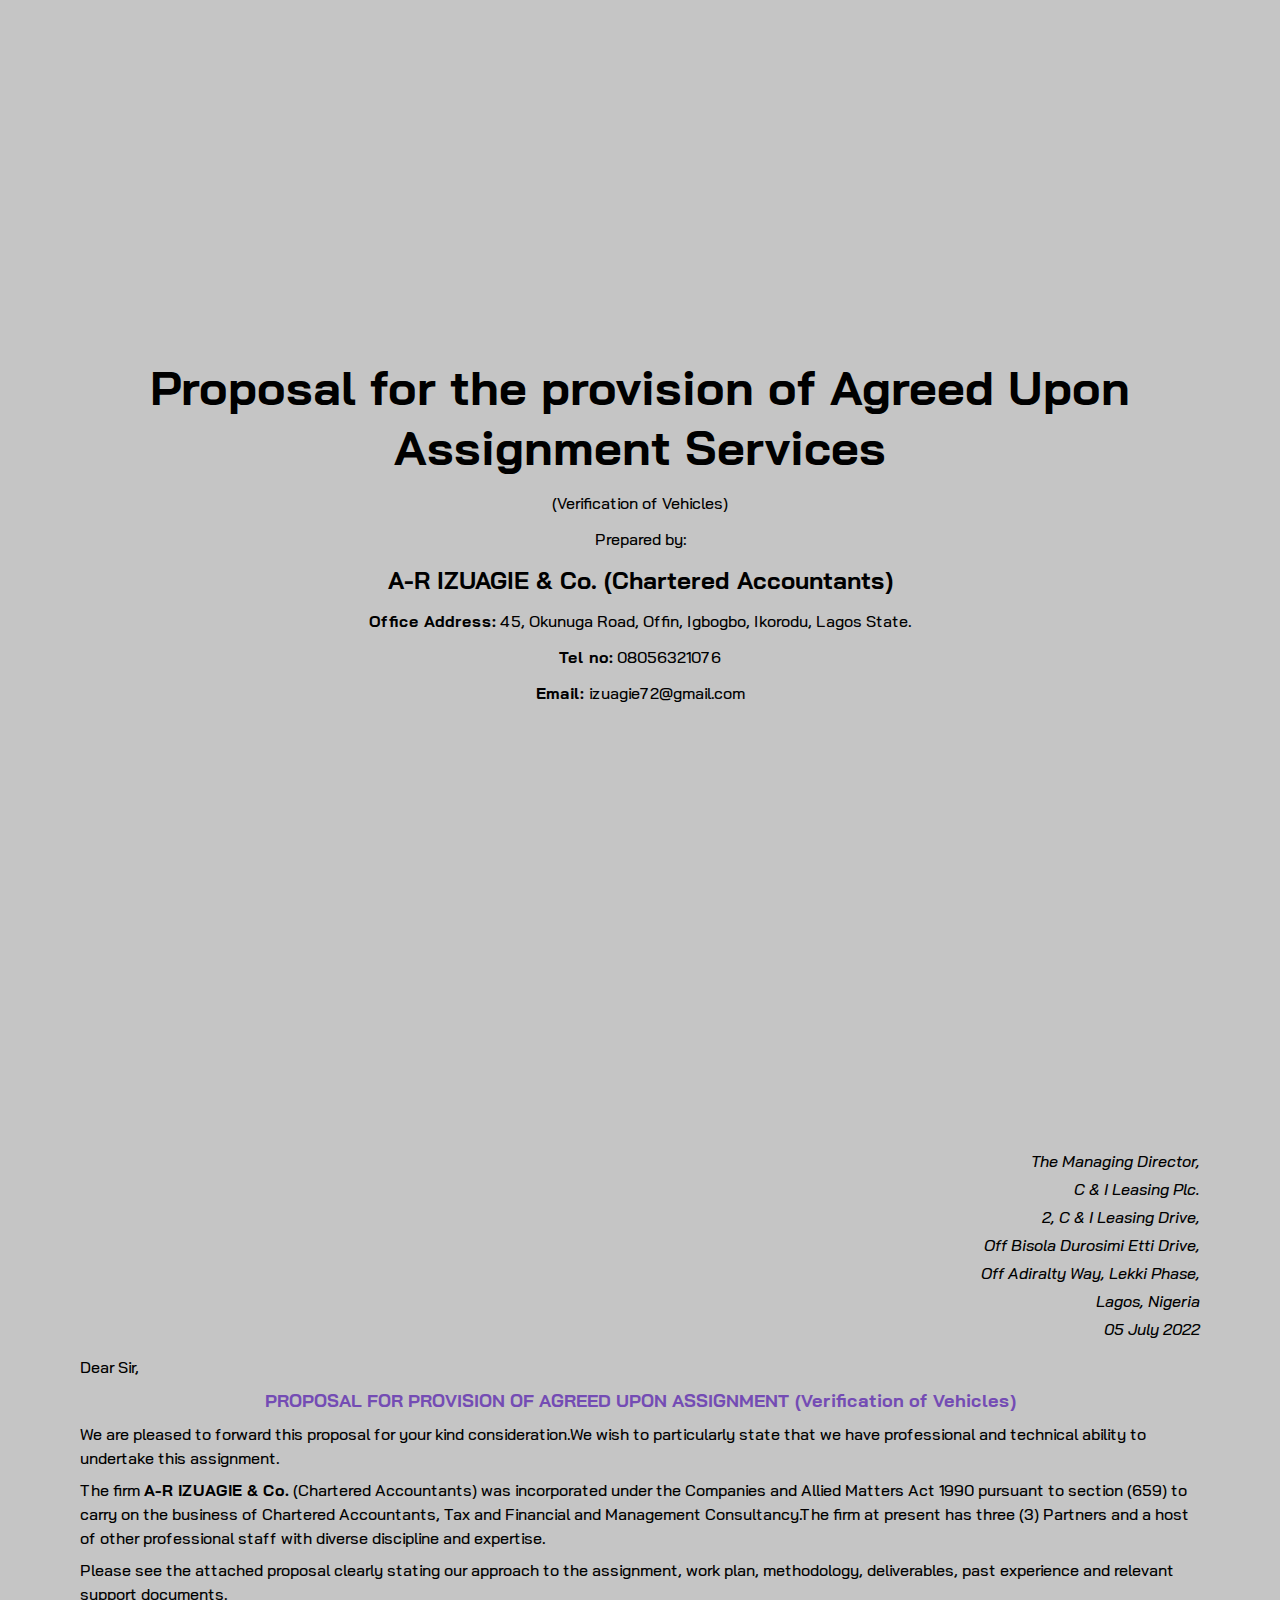
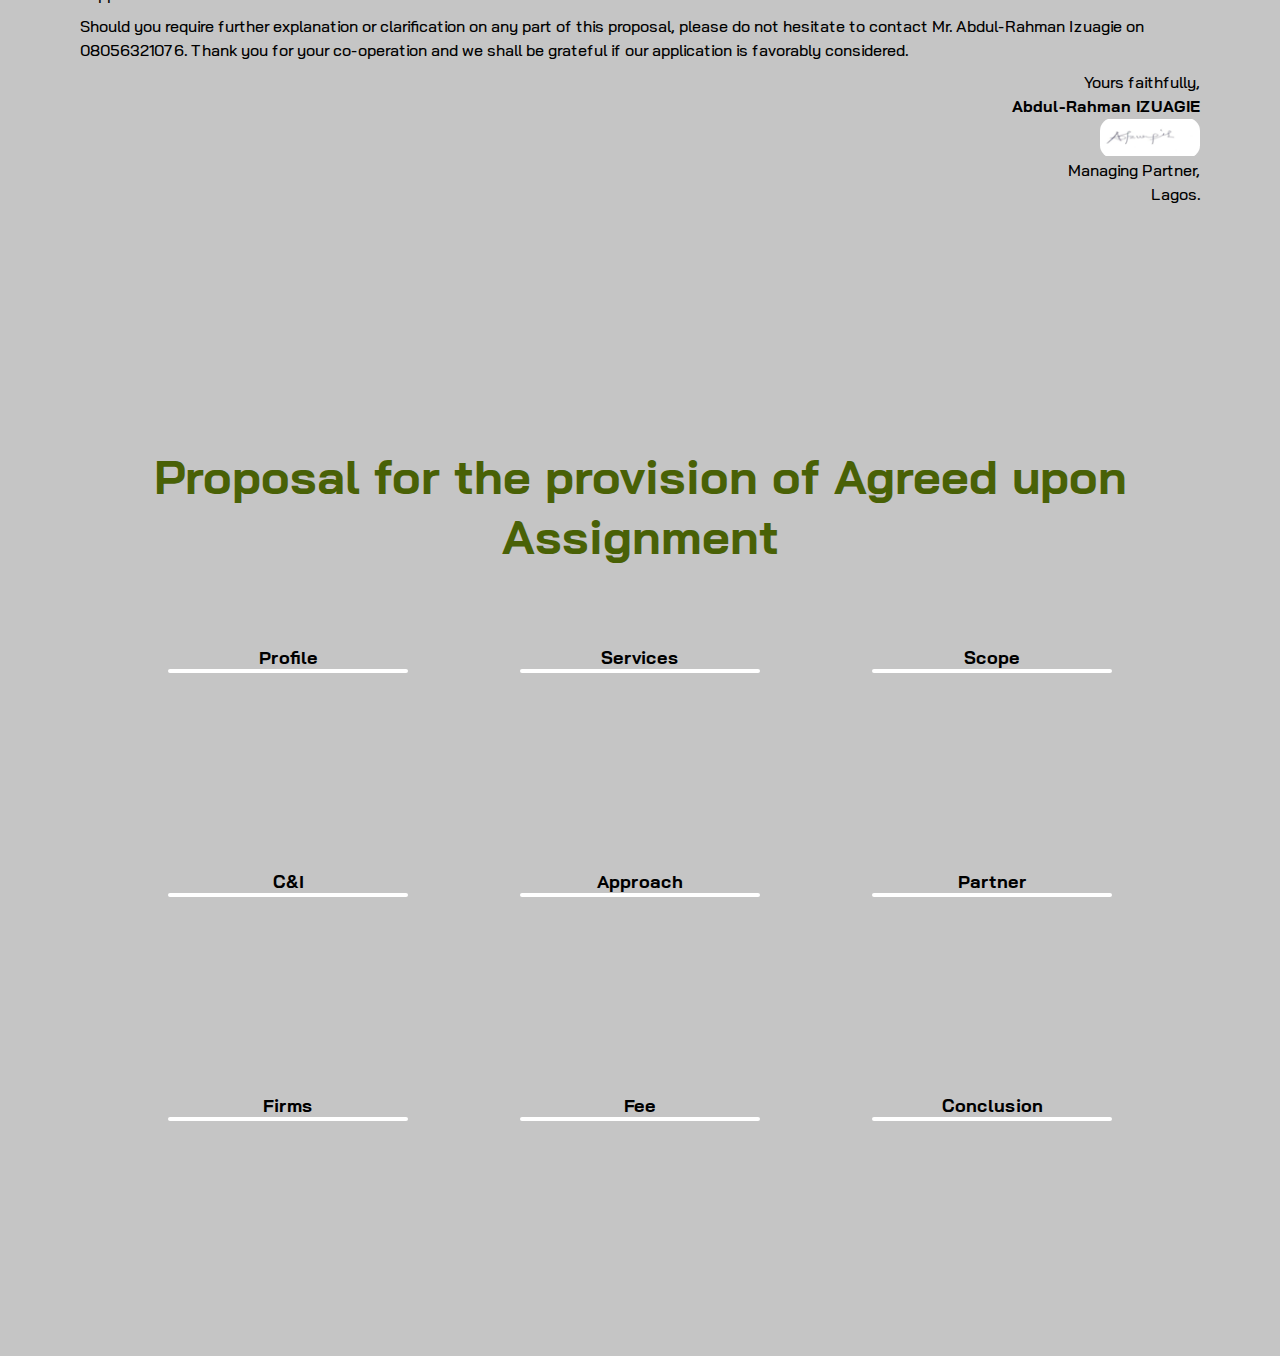
<file: index.html>
<!DOCTYPE html>
<html lang="en">
<head>
    <meta charset="UTF-8">
    <meta http-equiv="X-UA-Compatible" content="IE=edge">
    <meta name="viewport" content="width=device-width, initial-scale=1.0">
    <link rel="stylesheet" href="style.css">
    <title>Firms's Profile A-R</title>
</head>
<body>
    
    <div class="container">

        <section>

            <h2>Proposal for the provision of Agreed Upon Assignment Services</h2>
            <p>(Verification of Vehicles)</p>
            <p>Prepared by:</p>
            <h3>A-R IZUAGIE & Co. (Chartered Accountants)</h3>
            <p><b>Office Address:</b> 45, Okunuga Road, Offin, Igbogbo, Ikorodu, Lagos State.</p>
            <p><b>Tel no:</b> <a href="tel: 08056321076">08056321076</a></p>
            <p><b>Email: </b><a href="mailto: izuagie72@gmail.com">izuagie72@gmail.com</a></p>
            
        </section>

        <span>

            <address>
                <p>The Managing Director,</p>
                <p>C & I Leasing Plc.</p>
                <p>2, C & I Leasing Drive,</p>
                <p>Off Bisola Durosimi Etti Drive,</p>
                <p>Off Adiralty Way, Lekki Phase,</p>
                <p>Lagos, Nigeria</p>
                <p>05 July 2022</p>
            </address>
    
            <div class="letter">
                
                <p>Dear Sir,</p>
                
                <h6>PROPOSAL FOR PROVISION OF AGREED UPON ASSIGNMENT (Verification of Vehicles)</h6>
                
                <p>
                    We are pleased to forward this proposal for your kind consideration.We wish to particularly state
                    that we have professional and technical ability to undertake this assignment.
                </p>
                
                <p>
                    The firm <b>A-R IZUAGIE & Co.</b> (Chartered Accountants) was incorporated under the Companies and Allied 
                    Matters Act 1990 pursuant to section (659) to carry on the business of Chartered Accountants, Tax and 
                    Financial and Management Consultancy.The firm at present has three (3) Partners and a host of other 
                    professional staff with diverse discipline and expertise.
                </p>
                
                <p>
                    Please see the attached proposal clearly stating our approach to the assignment, work plan, methodology, 
                    deliverables, past experience and relevant support documents.
                </p>
                
                <p>
                    Should you require further explanation or clarification on any part of this proposal, please do not 
                    hesitate to contact Mr. Abdul-Rahman Izuagie on <a href="tel: 08056321076">08056321076</a>. Thank you for your co-operation and we shall 
                    be grateful if our application is favorably considered.
                </p>
    
                <div class="salu">
                    <p>Yours faithfully,</p>
                    <p><b>Abdul-Rahman IZUAGIE</b></p>
                    <div class="sign"></div>
                    <p>Managing Partner,</p>
                    <p>Lagos.</p>
                </div>
            
            </div>

        </span>
        
        <main>
                
            <h1>Proposal for the provision of Agreed upon Assignment</h1>

            <div class="grid">

                <div id="prof" class="info">Profile<a class="prof" href="pages/profile.html"></a></div>
                <div id="serv" class="info">Services<a class="serv" href="pages/services.html"></a></div>
                <div id="sco" class="info">Scope<a class="sco" href="pages/scope.html"></a></div>
                <div id="CI" class="info">C&I<a class="CI" href="pages/CandI.html"></a></div>
                <div id="app" class="info">Approach<a class="app" href="pages/approach.html"></a></div>
                <div id="part" class="info">Partner<a class="part" href="pages/partner.html"></a></div>
                <div id="fir" class="info">Firms<a class="fir" href="pages/firms.html"></a></div>
                <div id="fe" class="info">Fee<a class="fe" href="pages/fee.html"></a></div>
                <div id="conc" class="info">Conclusion<a class="conc" href="pages/conclusion.html"></a></div>
                
            </div>

        </main>

    </div>

</body>
</html>
</file>
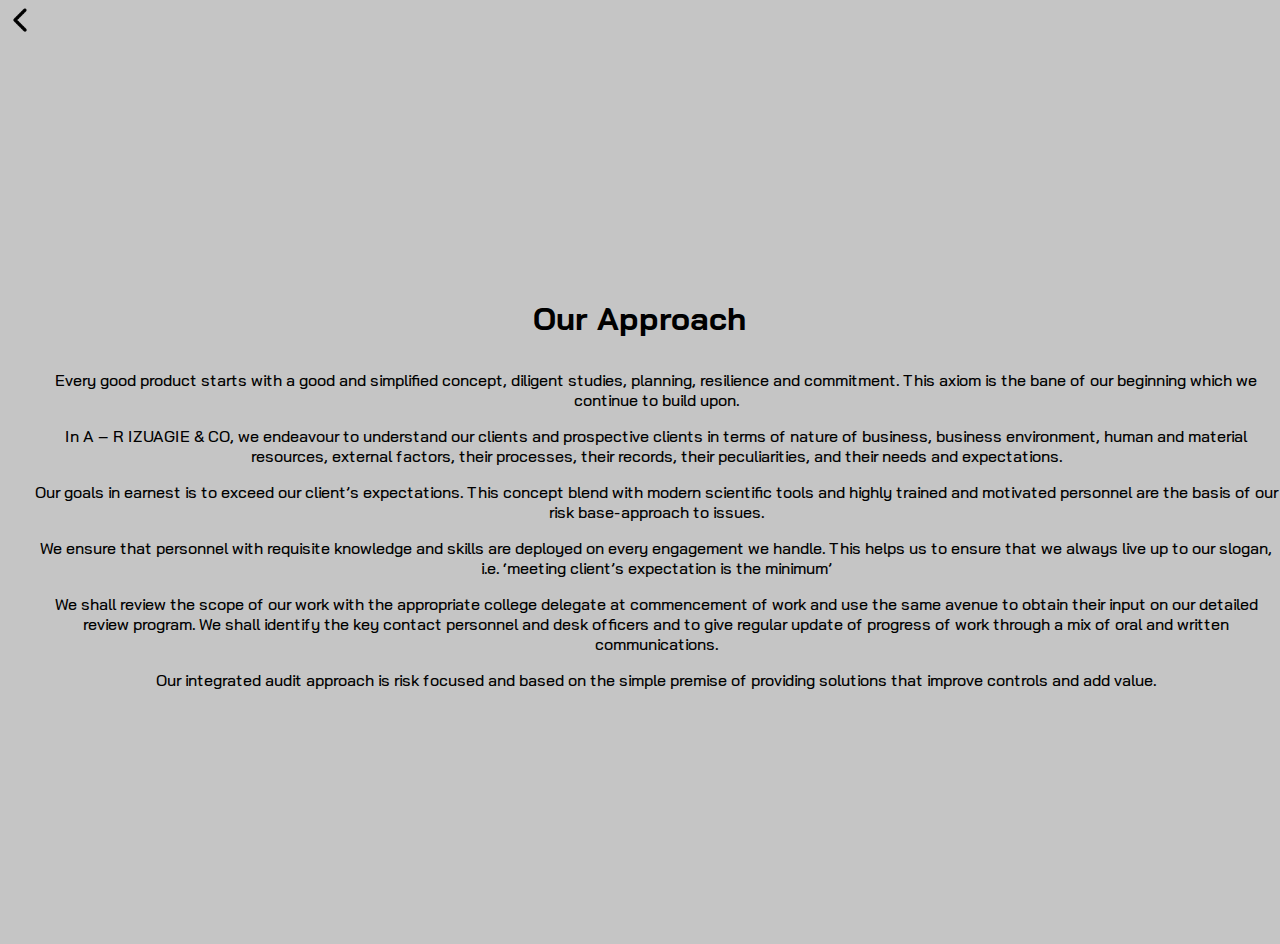
<file: pages/approach.html>
<!DOCTYPE html>
<html lang="en">
<head>
    <meta charset="UTF-8">
    <meta http-equiv="X-UA-Compatible" content="IE=edge">
    <meta name="viewport" content="width=device-width, initial-scale=1.0">
    <title>Approach</title>
    <link rel="stylesheet" href="style.css">
</head>
<body>

    <a href="/index.html#app"><img src="/images/left.png" alt="left" id="back"></a>

    <div id="approach">

        <h5>Our Approach</h5>
        
        <div class="text">

            <p>
                Every good product starts with a good and simplified concept, diligent studies, planning, 
                resilience and commitment. This axiom is the bane of our beginning which we continue to 
                build upon. 
            </p>
            <p>
                In A – R IZUAGIE & CO, we endeavour to understand our clients and prospective clients
                in terms of nature of business, business environment, human and material resources, 
                external factors, their processes, their records, their peculiarities, and their needs 
                and expectations. 
            </p>
            <p>
                Our goals in earnest is to exceed our client’s expectations. This concept blend with modern 
                scientific tools and highly trained and motivated personnel are the basis of our risk 
                base-approach to issues. 
            </p>
            <p>
                We ensure that personnel with requisite knowledge and skills are deployed on every engagement 
                we handle. This helps us to ensure that we always live up to our slogan, i.e. ‘meeting client’s 
                expectation is the minimum’
            </p>
            <p>
                We shall review the scope of our work with the appropriate college delegate at commencement of 
                work and use the same avenue to obtain their input on our detailed review program. We shall 
                identify the key contact personnel and desk officers and to give regular update of progress 
                of work through a mix of oral and written communications. 
            </p>
            <p>
                Our integrated audit approach is risk focused and based on the simple premise of providing 
                solutions that improve controls and add value.
            </p>
    
        </div>

    </div>
    
</body>
</html>
</file>
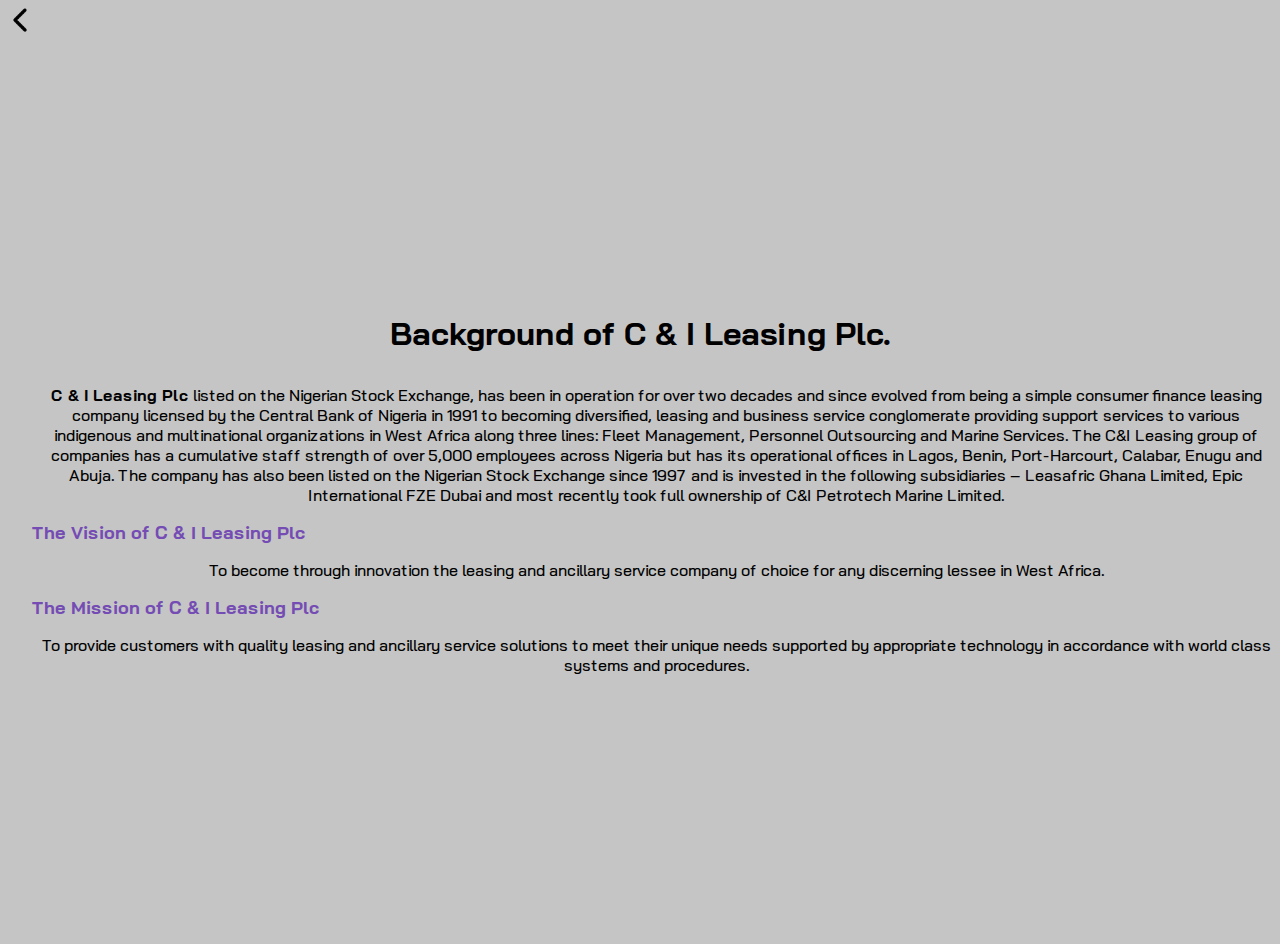
<file: pages/CandI.html>
<!DOCTYPE html>
<html lang="en">
<head>
    <meta charset="UTF-8">
    <meta http-equiv="X-UA-Compatible" content="IE=edge">
    <meta name="viewport" content="width=device-width, initial-scale=1.0">
    <title>CandI</title>
    <link rel="stylesheet" href="style.css">
</head>
<body>

    <a href="/index.html#CI"><img src="/images/left.png" alt="left" id="back"></a>
    
    <div id="CandI">

        <h5>Background of C & I Leasing Plc.</h5>

        <div class="text">

            <p>    
                <b>C & I Leasing Plc</b> listed on the  Nigerian Stock Exchange, has been in operation for over 
                two decades and  since evolved from being a simple consumer finance leasing company licensed 
                by the Central Bank of Nigeria in 1991 to  becoming diversified, leasing and business service 
                conglomerate providing support services to various indigenous and multinational organizations
                in West Africa along three lines: Fleet Management, Personnel Outsourcing and Marine Services.
                The C&I Leasing group of companies has a cumulative staff strength of over 5,000 employees 
                across Nigeria but has its operational offices in Lagos, Benin, Port-Harcourt, Calabar, Enugu 
                and Abuja. The company has also been listed on the Nigerian Stock Exchange since 1997 and is 
                invested in the following subsidiaries – Leasafric Ghana Limited, Epic International FZE Dubai 
                and most recently took full ownership of C&I Petrotech Marine Limited.
            </p>
    
            <h6>The Vision of C & I Leasing Plc</h6>
    
            <p>
                To become through innovation the leasing and ancillary service company of choice 
                for any discerning lessee in West Africa.
            </p>
            
            <h6>The Mission of C & I Leasing Plc</h6>
            
            <p>
                To provide customers with quality leasing and ancillary service solutions to meet their 
                unique needs supported by appropriate technology in accordance with world class systems 
                and procedures.
            </p>
            
        </div>

    </div>
    
</body>
</html>
</file>
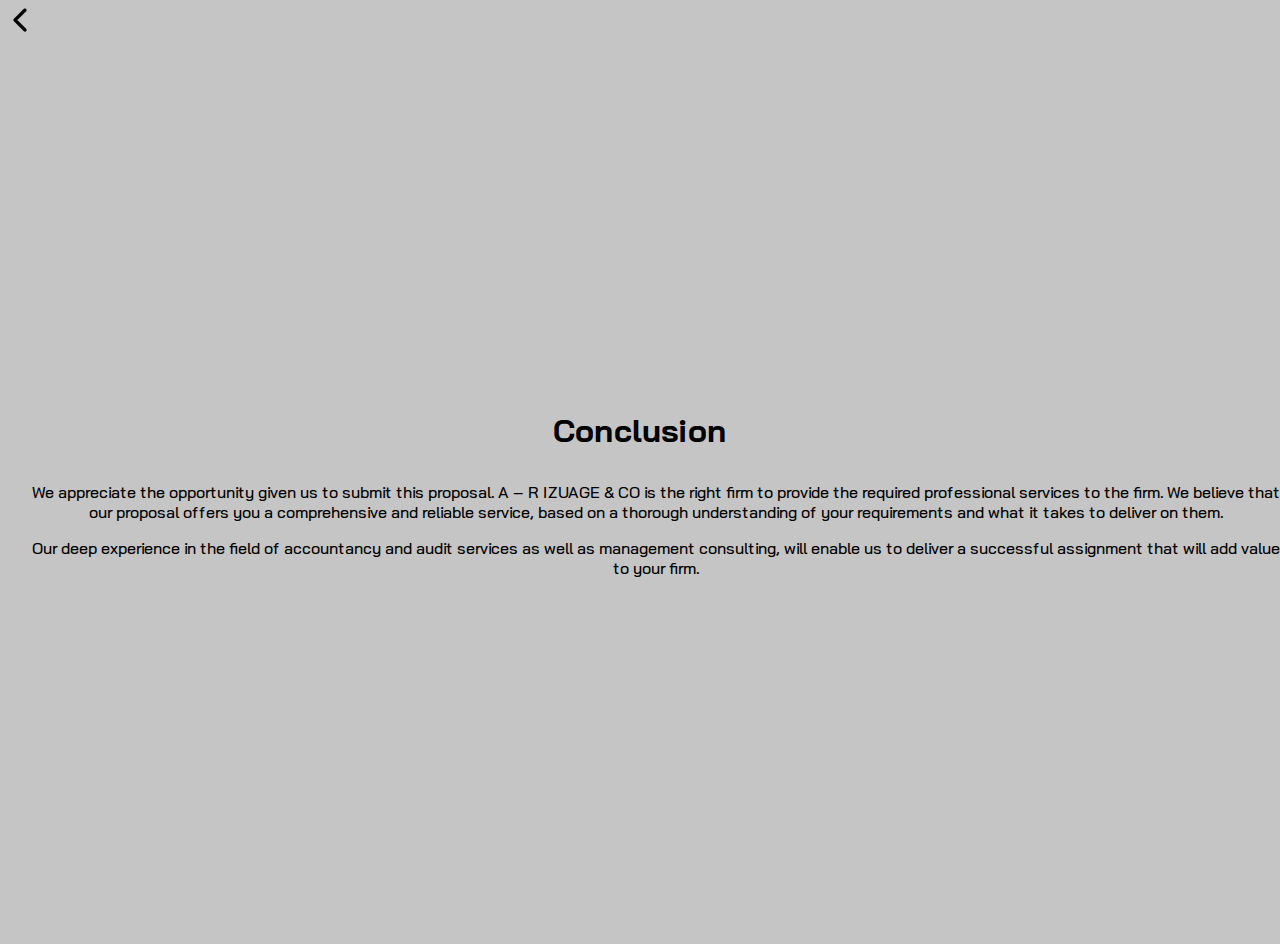
<file: pages/conclusion.html>
<!DOCTYPE html>
<html lang="en">
<head>
    <meta charset="UTF-8">
    <meta http-equiv="X-UA-Compatible" content="IE=edge">
    <meta name="viewport" content="width=device-width, initial-scale=1.0">
    <title>conclusion</title>
    <link rel="stylesheet" href="style.css">
</head>
<body>

    <a href="/index.html#conc"><img src="/images/left.png" alt="left" id="back"></a>
    
    <div id="conclusion">

        <h5>Conclusion</h5>
        
        <div class="text">

            <p>
                We appreciate the opportunity given us to submit this proposal. A – R IZUAGE & CO is the right 
                firm to provide the required professional services to the firm. We believe that our proposal 
                offers you a comprehensive and reliable service, based on a thorough understanding of your 
                requirements and what it takes to deliver on them. 
            </p>
            <p>
                Our deep experience in the field of accountancy and audit services as well as management consulting,
                will enable us to deliver a successful assignment that will add value to your firm.
            </p>
            
        </div>

    </div>
    
</body>
</html>
</file>
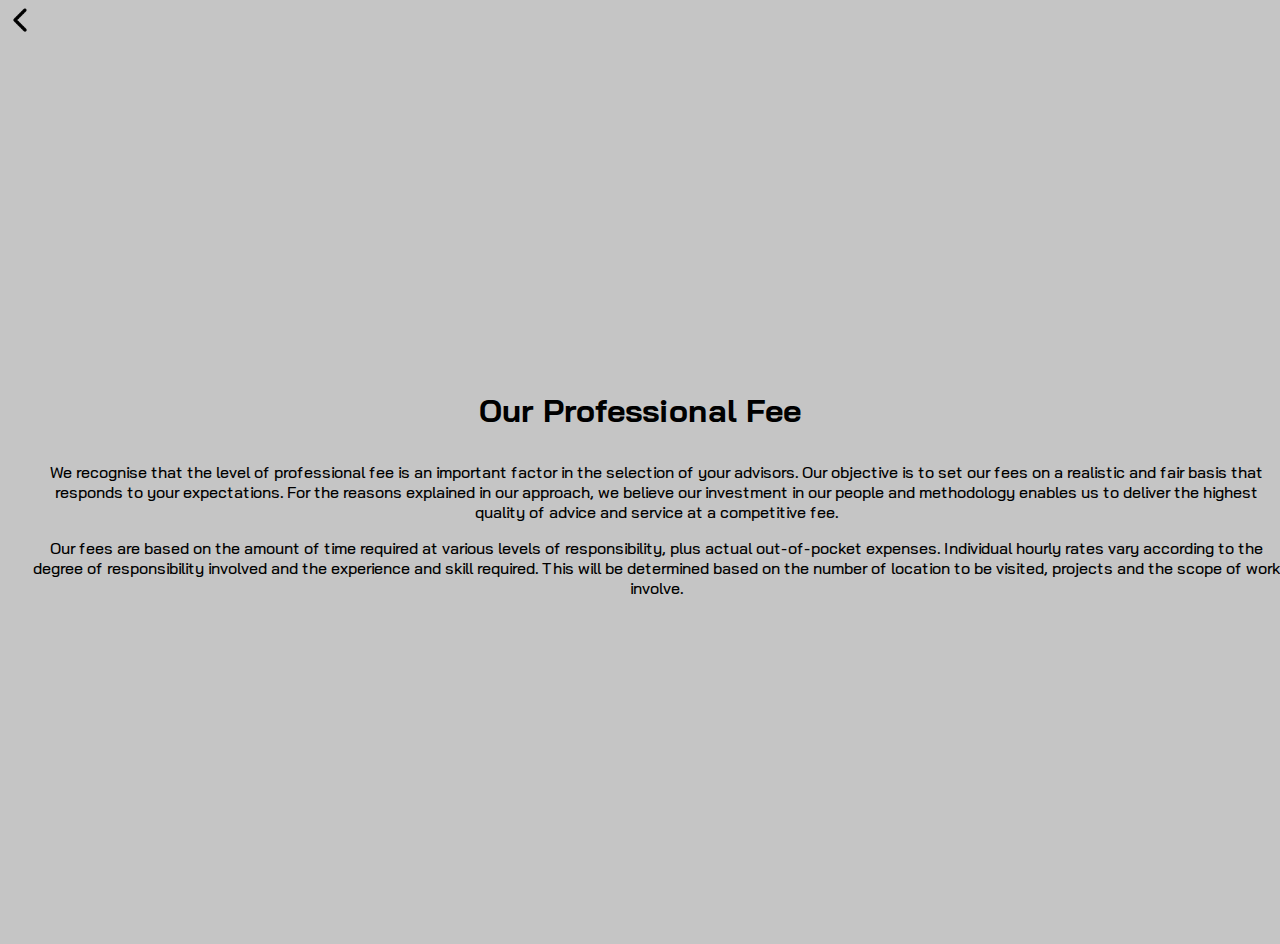
<file: pages/fee.html>
<!DOCTYPE html>
<html lang="en">
<head>
    <meta charset="UTF-8">
    <meta http-equiv="X-UA-Compatible" content="IE=edge">
    <meta name="viewport" content="width=device-width, initial-scale=1.0">
    <title>fee</title>
    <link rel="stylesheet" href="style.css">
</head>
<body>

    <a href="/index.html#fe"><img src="/images/left.png" alt="left" id="back"></a>
    
    <div id="fee">

        <h5>Our Professional Fee </h5>
        
        <div class="text">
        
            <p>
                We recognise that the level of professional fee is an important factor in the selection of 
                your advisors. Our objective is to set our fees on a realistic and fair basis that responds 
                to your expectations. For the reasons explained in our approach, we believe our investment 
                in our people and methodology enables us to deliver the highest quality of advice and service 
                at a competitive fee.
            </p>
            <p>
                Our fees are based on the amount of time required at various levels of responsibility, plus 
                actual out-of-pocket expenses. Individual hourly rates vary according to the degree of 
                responsibility involved and the experience and skill required. This will be determined 
                based on the number of location to be visited, projects and the scope of work involve.
            </p>

        </div>

    </div>

</body>
</html>
</file>
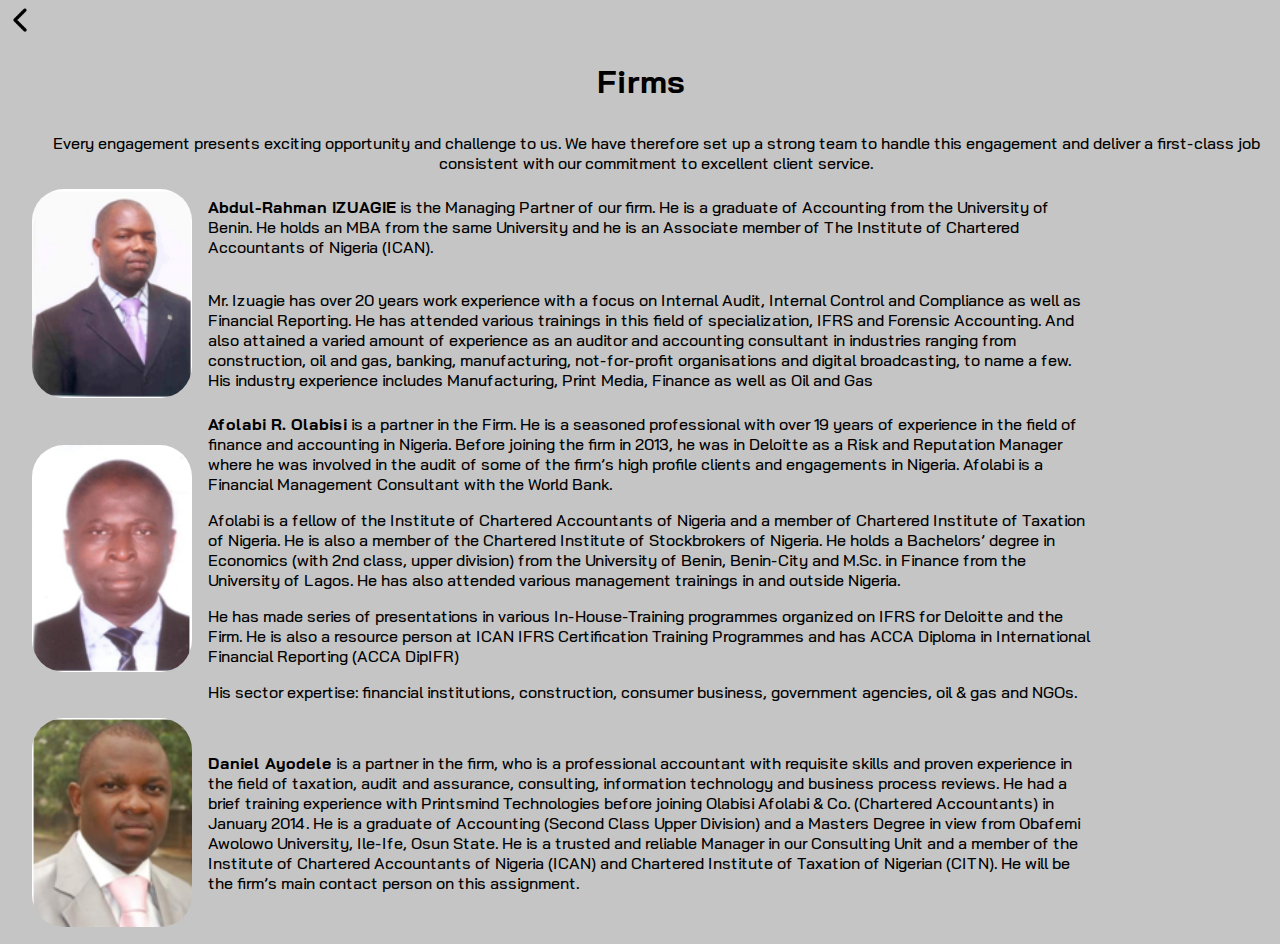
<file: pages/firms.html>
<!DOCTYPE html>
<html lang="en">
<head>
    <meta charset="UTF-8">
    <meta http-equiv="X-UA-Compatible" content="IE=edge">
    <meta name="viewport" content="width=device-width, initial-scale=1.0">
    <title>firms</title>
    <link rel="stylesheet" href="style.css">
</head>
<body>

    <a href="/index.html#fir"><img src="/images/left.png" alt="left" id="back"></a>
  
    <div id="firms">

        <h5>Firms</h5>

        <div class="text">

            <p>
                Every engagement presents exciting opportunity and challenge to us. We have therefore set 
                up a strong team to handle this engagement and deliver a first-class job consistent with 
                our commitment to excellent client service.
            </p>
     
            <div class="one">

                <img src="/images/izuagie.png" alt="izuagie">
              
                <p class="p-one">
                    <b>Abdul-Rahman IZUAGIE</b> is the Managing Partner of our firm. He is a graduate of Accounting from 
                    the University of Benin. He holds an MBA from the same University and he is an Associate member 
                    of The Institute of Chartered Accountants of Nigeria (ICAN).
                </p>
              
                <p class="p-two">
                    Mr. Izuagie has over 20 years work experience with a focus on Internal Audit, Internal Control 
                    and Compliance as well as Financial Reporting. He has attended various trainings in this field 
                    of specialization, IFRS and Forensic Accounting. And also attained a varied amount of 
                    experience as an auditor and accounting consultant in industries ranging from construction, oil 
                    and gas, banking, manufacturing, not-for-profit organisations and digital broadcasting, to name 
                    a few. His industry experience includes Manufacturing, Print Media, Finance as well as Oil and Gas
                </p>
    
            </div>
    
            <div class="two">

                <img src="/images/afolabi.png" alt="afolabi">
    
                <p class="Aa">
                    <b>Afolabi R. Olabisi</b> is a partner in the Firm.  He is a seasoned professional with over 19 years 
                    of experience in the field of finance and accounting in Nigeria. Before joining the firm in 
                    2013, he was in Deloitte as a Risk and Reputation Manager where he was involved in the audit 
                    of some of the firm’s high  profile clients and engagements in Nigeria. Afolabi is a Financial 
                    Management Consultant with the World Bank.
                </p>
                
                <p class="Bb">
                    Afolabi is a fellow of the Institute of Chartered Accountants of Nigeria and a member of 
                    Chartered Institute of Taxation of Nigeria. He is also a member of the Chartered Institute 
                    of Stockbrokers of Nigeria. He holds a Bachelors’ degree in Economics (with 2nd class, 
                    upper division) from the University of Benin, Benin-City and M.Sc. in Finance from the 
                    University of Lagos. He has also attended various management trainings in and outside Nigeria.
                </p> 
                
                <p class="Cc">
                    He has made series of presentations in various In-House-Training programmes organized on IFRS 
                    for Deloitte and the Firm. He is also a resource person at ICAN IFRS Certification Training 
                    Programmes and  has ACCA Diploma in International Financial Reporting (ACCA DipIFR)
                </p>

                <p class="Dd">
                    His sector expertise: financial institutions, construction, consumer business, government 
                    agencies, oil & gas and NGOs.
                </p> 
    
            </div>
    
            <div class="three">

                <img src="/images/daniel.png" alt="daniel">
    
                <p class="Dt">
                    <b>Daniel Ayodele</b> is a partner in the firm, who is a professional accountant with requisite 
                    skills and proven experience in the field of taxation, audit and assurance, consulting, 
                    information technology and business process reviews. He had a brief training experience 
                    with Printsmind Technologies before joining Olabisi Afolabi & Co. (Chartered Accountants) 
                    in January 2014. He is a graduate of Accounting (Second Class Upper Division) and a Masters 
                    Degree in view from Obafemi Awolowo University, Ile-Ife, Osun State. He is a trusted and 
                    reliable Manager in our Consulting Unit and a member of the Institute of Chartered Accountants 
                    of Nigeria (ICAN) and Chartered Institute of Taxation of Nigerian (CITN). He will be the firm’s 
                    main contact person on this assignment.
                </p>
    
            </div>

        </div>

    </div>
    
</body>
</html>
</file>
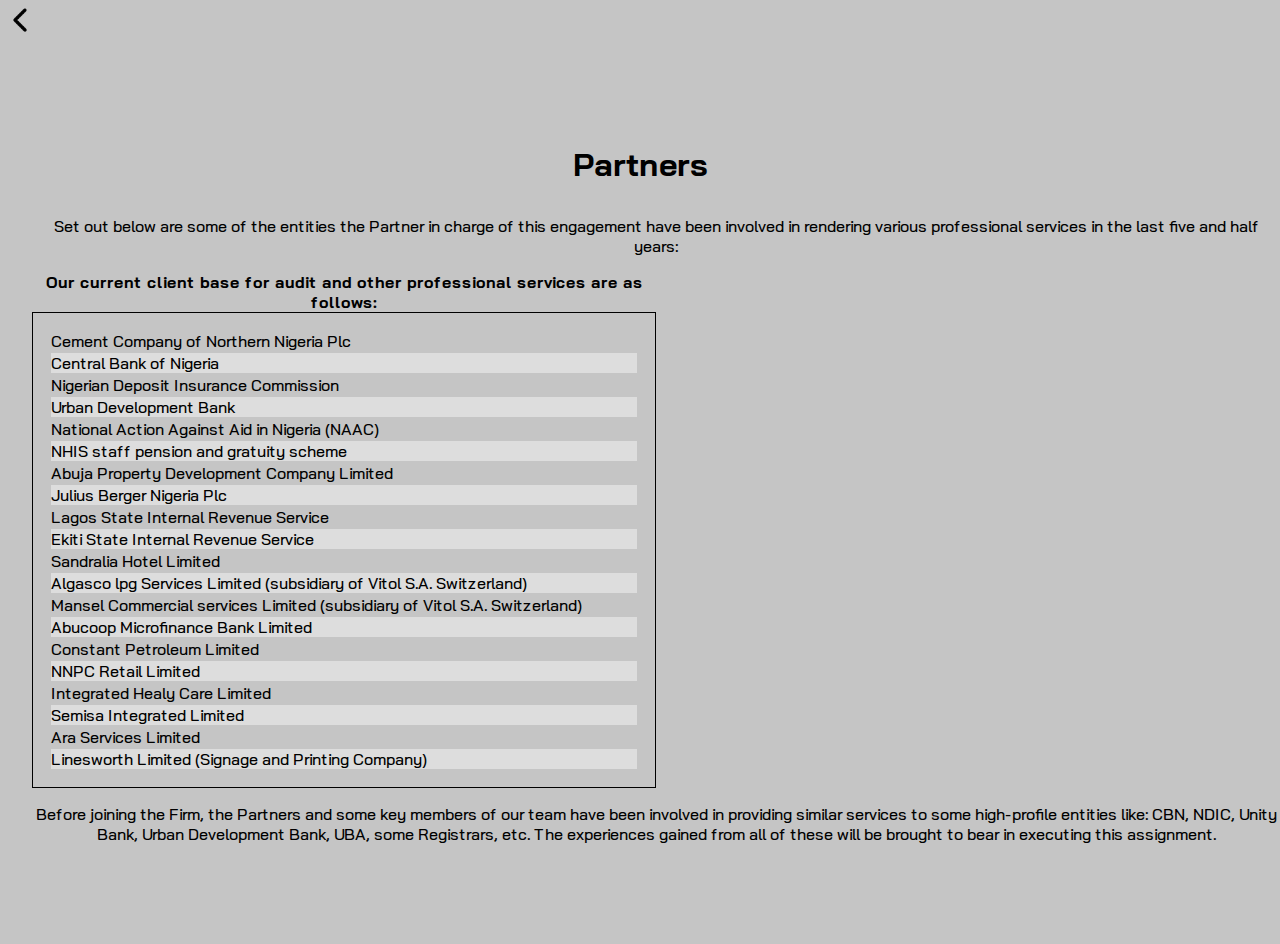
<file: pages/partner.html>
<!DOCTYPE html>
<html lang="en">
<head>
    <meta charset="UTF-8">
    <meta http-equiv="X-UA-Compatible" content="IE=edge">
    <meta name="viewport" content="width=device-width, initial-scale=1.0">
    <title>partner</title>
    <link rel="stylesheet" href="style.css">
</head>
<body>

    <a href="/index.html#part"><img src="/images/left.png" alt="left" id="back"></a>
   
    <div id="partner">

        <h5>Partners</h5>

        <div class="text">
     
            <p>
                Set out below are some of the entities the Partner in charge of this engagement have been 
                involved in rendering various professional services in the last five and half years:
            </p>

            <table>
                <caption>Our current client base for audit and other professional services are as follows:</caption>
                <tbody>
                    <tr><td>Cement Company of Northern Nigeria Plc</td></tr>
                    <tr><td>Central Bank of Nigeria</td></tr>
                    <tr><td>Nigerian Deposit Insurance Commission</td></tr>
                    <tr><td>Urban Development Bank</td></tr>
                    <tr><td>National Action Against Aid in Nigeria (NAAC)</td></tr>
                    <tr><td>NHIS staff pension and gratuity scheme</td></tr>
                    <tr><td>Abuja Property Development Company Limited </td></tr>
                    <tr><td>Julius Berger Nigeria Plc</td></tr>
                    <tr><td>Lagos State Internal Revenue Service</td></tr>
                    <tr><td>Ekiti State Internal Revenue Service</td></tr>
                    <tr><td>Sandralia Hotel Limited</td></tr>
                    <tr><td>Algasco lpg Services Limited (subsidiary of Vitol S.A. Switzerland)</td></tr>
                    <tr><td>Mansel Commercial services Limited (subsidiary of Vitol S.A. Switzerland)</td></tr>
                    <tr><td>Abucoop Microfinance Bank Limited </td></tr>
                    <tr><td>Constant Petroleum Limited</td></tr>
                    <tr><td>NNPC Retail Limited</td></tr>
                    <tr><td>Integrated Healy Care Limited</td></tr>
                    <tr><td>Semisa Integrated Limited </td></tr>
                    <tr><td>Ara Services Limited</td></tr>
                    <tr><td>Linesworth Limited (Signage and Printing Company)</td></tr>
                </tbody>
            </table>
            
            <p>
                Before joining the Firm, the Partners and some key members of our team have been involved in 
                providing similar services to some high-profile entities like: CBN, NDIC, Unity Bank, Urban 
                Development Bank, UBA, some Registrars, etc. The experiences gained from all of these will be 
                brought to bear in executing this assignment. 
            </p>

        </div>

    </div>
    
</body>
</html>
</file>
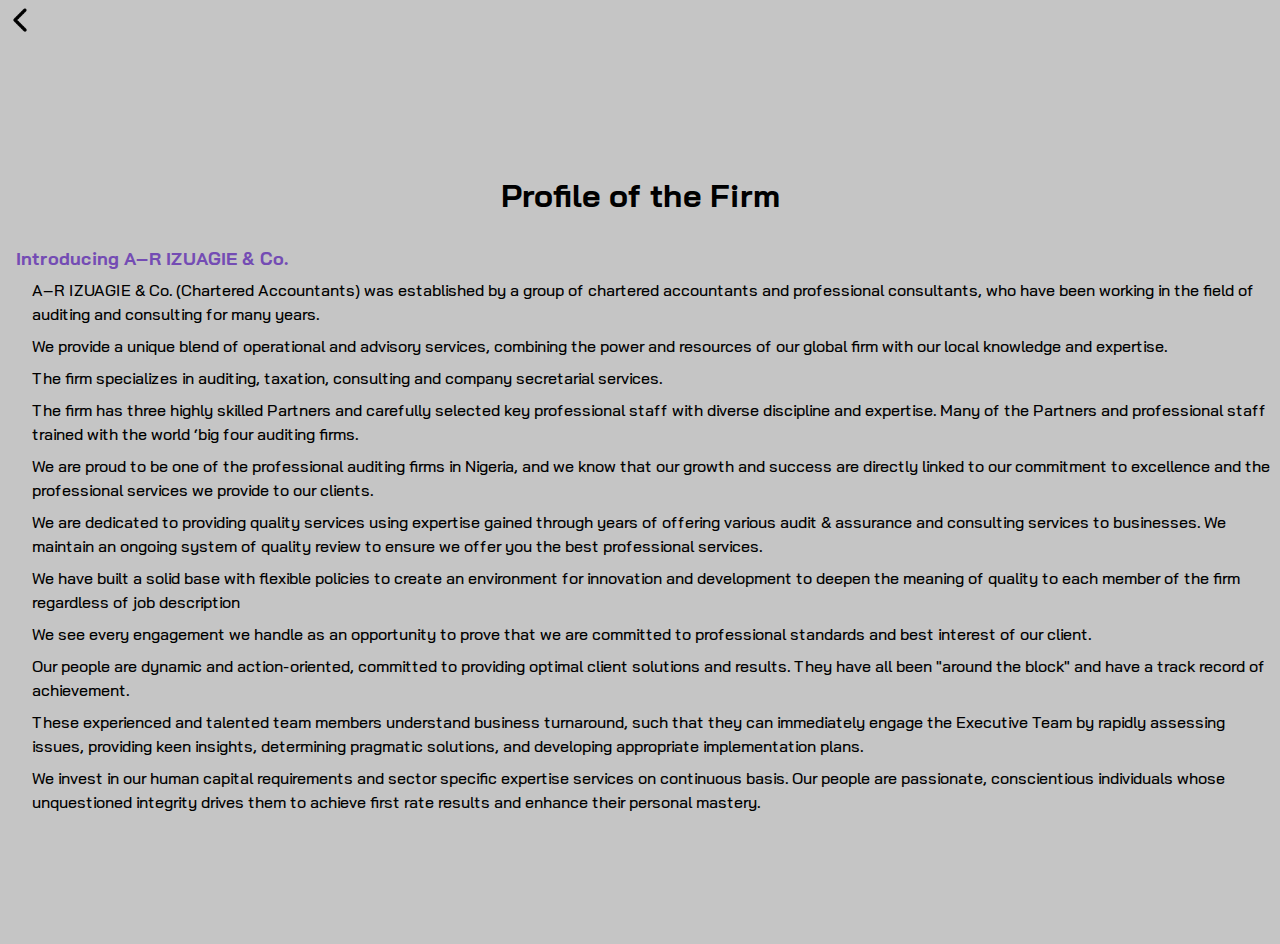
<file: pages/profile.html>
<!DOCTYPE html>
<html lang="en">
<head>
    <meta charset="UTF-8">
    <meta http-equiv="X-UA-Compatible" content="IE=edge">
    <meta name="viewport" content="width=device-width, initial-scale=1.0">
    <title>profile</title>
    <link rel="stylesheet" href="style.css">
</head>
<body>

    <a href="/index.html#prof"><img src="/images/left.png" alt="left" id="back"></a>
   
    <div id="profile">

        <h5>Profile of the Firm</h5>
        
        <ul>

            <p>Introducing A–R IZUAGIE & Co.</p>

            <li>
                A–R IZUAGIE & Co. (Chartered Accountants) was established by a group of chartered
                accountants and professional consultants, who have been working in the field of 
                auditing and consulting for many years. 
            </li>
            <li>
                We provide a unique blend of operational and advisory services, combining the power 
                and resources of our global firm with our local knowledge and expertise.
            </li>
            <li>
                The firm specializes in auditing, taxation, consulting and company secretarial services. 
            </li>
            <li>
                The firm has three highly skilled Partners and carefully selected key professional staff 
                with diverse discipline and expertise. Many of the Partners and professional staff trained 
                with the world ‘big four auditing firms.
            </li>
            <li>
                We are proud to be one of the professional auditing firms in Nigeria, and we know that our 
                growth and success are directly linked to our commitment to excellence and the professional 
                services we provide to our clients.
            </li>
            <li>
                We are dedicated to providing quality services using expertise gained through years of offering
                various audit & assurance and consulting services to businesses. We maintain an ongoing system 
                of quality review to ensure we offer you the best professional services.
            </li>
            <li>
                We have built a solid base with flexible policies to create an environment for innovation and 
                development to deepen the meaning of quality to each member of the firm regardless of job description
            </li>
            <li>
                We see every engagement we handle as an opportunity to prove that we are committed to professional 
                standards and best interest of our client.
            </li>
            <li>
                Our people are dynamic and action-oriented, committed to providing optimal client solutions and 
                results. They have all been "around the block" and have a track record of achievement.
            </li>
            <li>
                These experienced and talented team members understand business turnaround, such that they can 
                immediately engage the Executive Team by rapidly assessing issues, providing keen insights, 
                determining pragmatic solutions, and developing appropriate implementation plans.
            </li>
            <li>
                We invest in our human capital requirements and sector specific expertise services on continuous 
                basis. Our people are passionate, conscientious individuals whose unquestioned integrity drives 
                them to achieve first rate results and enhance their personal mastery.
            </li>

        </ul>
           
    </div>
    
</body>
</html>
</file>
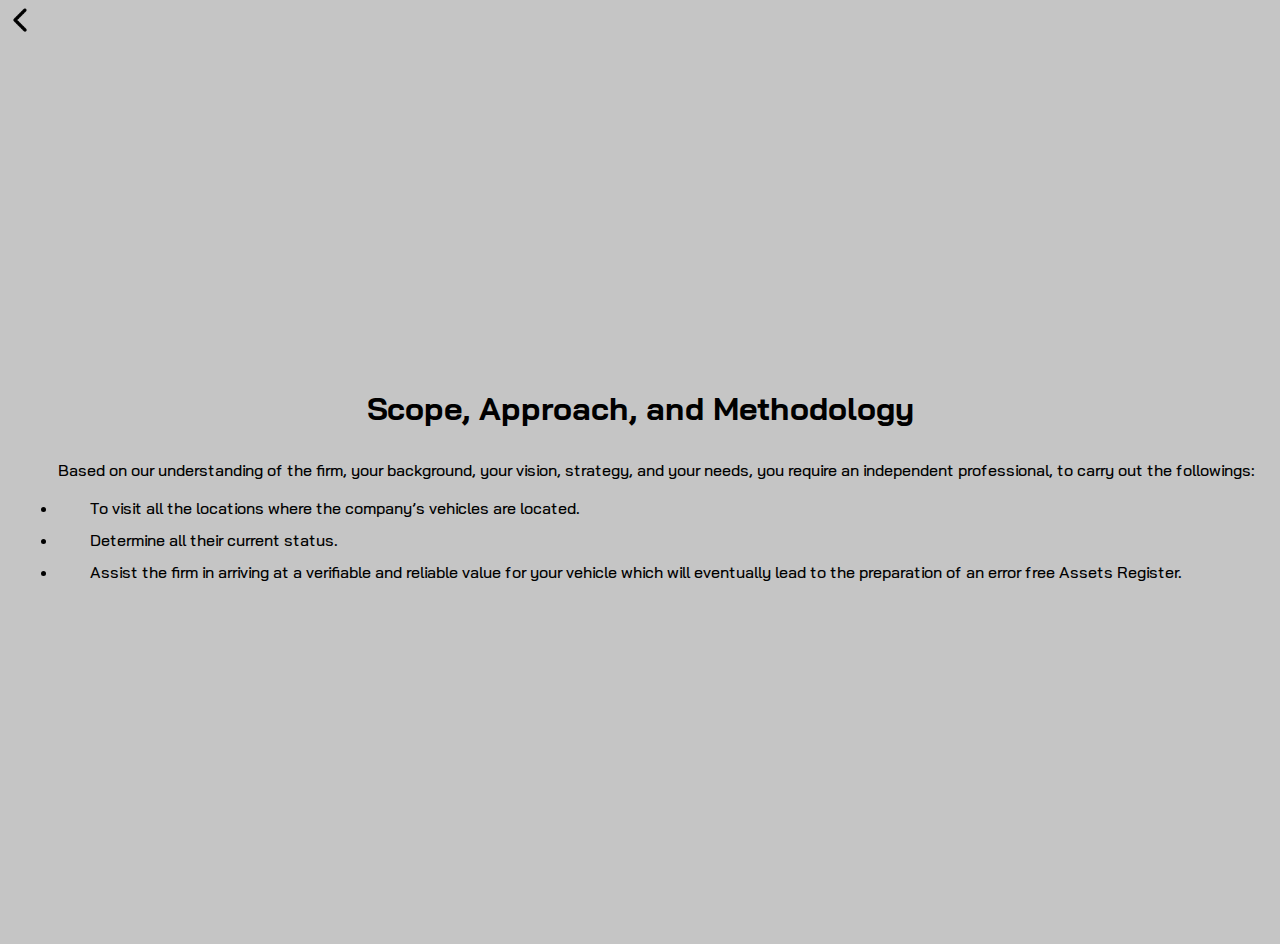
<file: pages/scope.html>
<!DOCTYPE html>
<html lang="en">
<head>
    <meta charset="UTF-8">
    <meta http-equiv="X-UA-Compatible" content="IE=edge">
    <meta name="viewport" content="width=device-width, initial-scale=1.0">
    <title>scope</title>
    <link rel="stylesheet" href="style.css">
</head>
<body>

    <a href="/index.html#sco"><img src="/images/left.png" alt="left" id="back"></a>
  
    <div id="scope">

        <h5>Scope, Approach, and Methodology</h5>
 
        <div class="text">
                  
            <p>
                Based on our understanding of the firm, your background, your vision, strategy, and your needs,
                you require an independent professional, to carry out the followings:

                <ul>
                    <li>
                        To visit all the locations where the company’s vehicles are located. 
                    </li>
                    <li>
                        Determine all their current status.
                    </li>
                    <li>
                        Assist the firm in arriving at a verifiable and reliable value for your vehicle which will 
                        eventually lead to the preparation of an error free Assets Register. 
                    </li>
                </ul>
            </p>
       
        </div>

    </div>
    
</body>
</html>
</file>
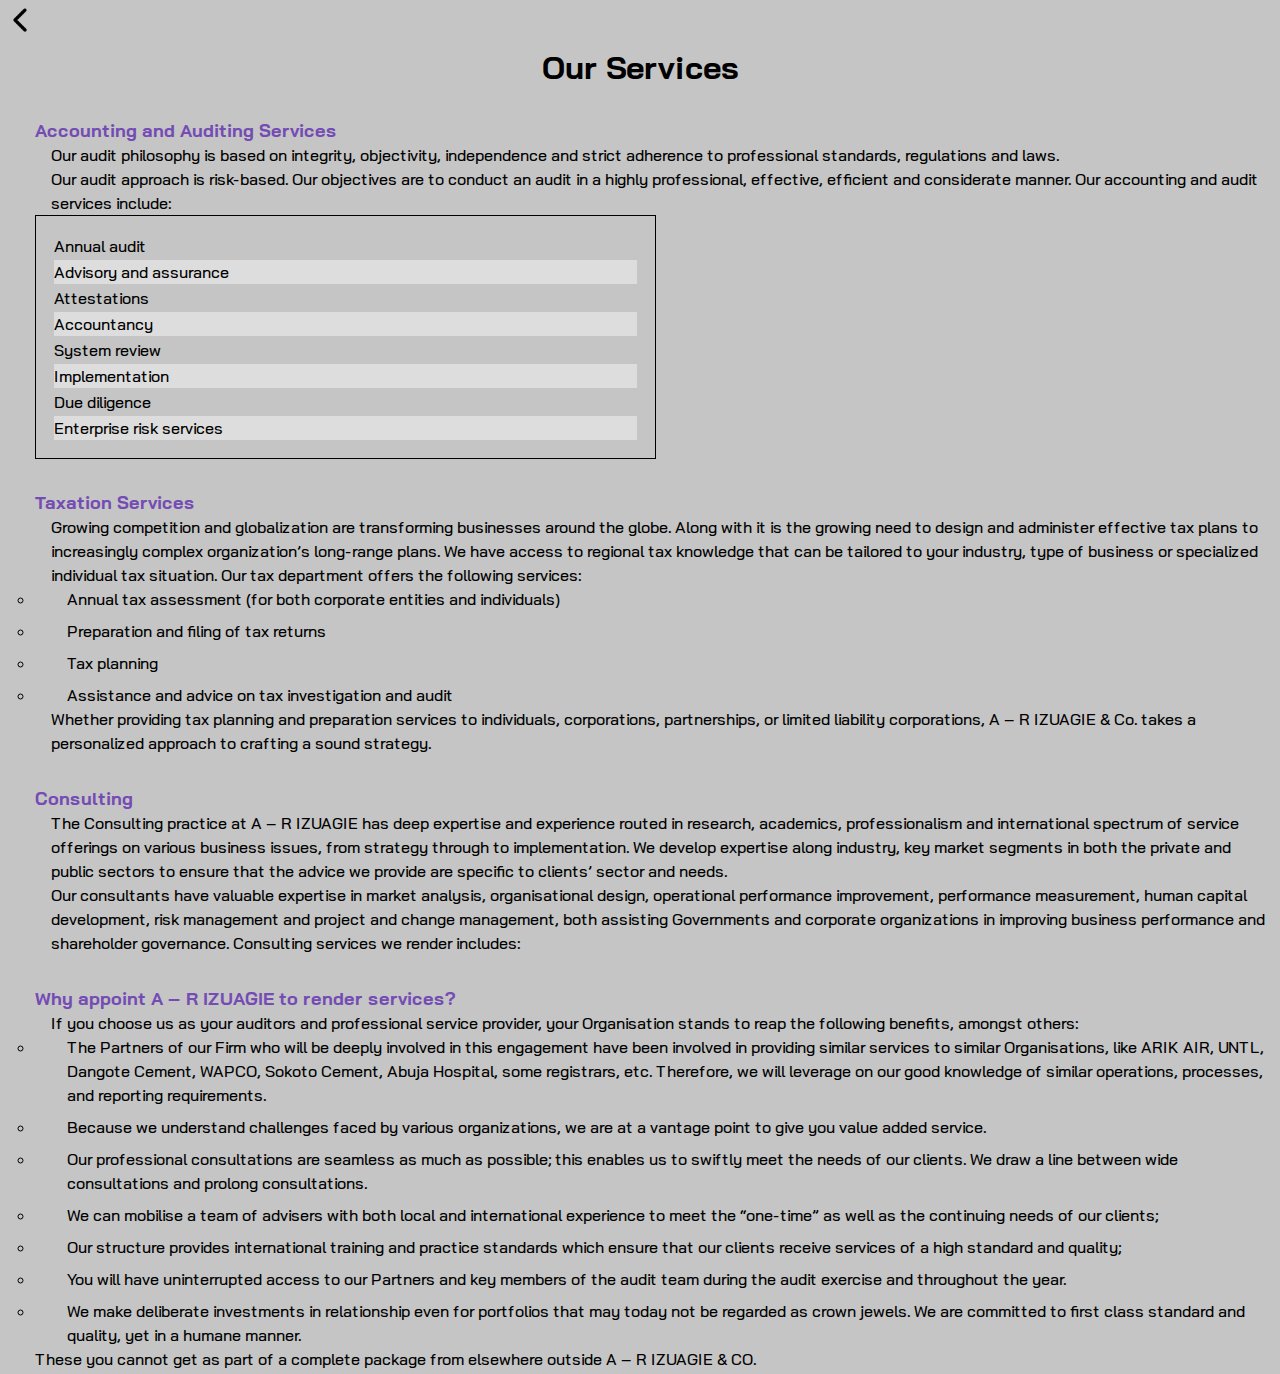
<file: pages/services.html>
<!DOCTYPE html>
<html lang="en">
<head>
    <meta charset="UTF-8">
    <meta http-equiv="X-UA-Compatible" content="IE=edge">
    <meta name="viewport" content="width=device-width, initial-scale=1.0">
    <title>services</title>
    <link rel="stylesheet" href="style.css">
</head>
<body>

    <a href="/index.html#serv"><img src="/images/left.png" alt="left" id="back"></a>
   
    <div id="services">

        <h5>Our Services</h5>

        <ol> 
         
            <li>

                <h6>Accounting and Auditing Services</h6>
                <p>
                    Our audit philosophy is based on integrity, objectivity, independence and
                    strict adherence to professional standards, regulations and laws.
                </p>
                <p>
                    Our audit approach is risk-based. Our objectives are to conduct an audit 
                    in a highly professional, effective, efficient and considerate manner. Our accounting 
                    and audit services include:
                    
                    <table>
                    
                        <tbody>
                            <tr><td>Annual audit</td></tr>
                            <tr><td>Advisory and assurance</td></tr>
                            <tr><td>Attestations</td></tr>
                            <tr><td>Accountancy</td></tr>
                            <tr><td>System review</td></tr>
                            <tr><td>Implementation</td></tr>
                            <tr><td>Due diligence</td></tr>
                            <tr><td>Enterprise risk services</td></tr>
                        </tbody>

                    </table>
                </p>

            </li>
         
            <li>

                <h6>Taxation Services</h6>
                <p>
                    Growing competition and globalization are transforming businesses around the globe. 
                    Along with it is the growing need to design and administer effective tax plans to 
                    increasingly complex organization’s long-range plans. We have access to regional 
                    tax knowledge that can be tailored to your industry, type of business or specialized 
                    individual tax situation. Our tax department offers the following services:
                
                    <ul>
                        <li>Annual tax assessment (for both corporate entities and individuals)</li>
                        <li>Preparation and filing of tax returns</li>
                        <li>Tax planning</li>
                        <li>Assistance and advice on tax investigation and audit</li>

                    </ul>
                </p>
                <p>
                    Whether providing tax planning and preparation services to individuals, corporations, 
                    partnerships, or limited liability corporations, A – R IZUAGIE & Co. takes a personalized 
                    approach to crafting a sound strategy.
                </p>

            </li>
         
            <li>
                
                <h6>Consulting</h6>
                <p>
                    The Consulting practice at A – R IZUAGIE has deep expertise and experience routed in 
                    research, academics, professionalism and international spectrum of service offerings 
                    on various business issues, from strategy through to implementation. We develop 
                    expertise along industry, key market segments in both the private and public sectors
                    to ensure that the advice we provide are specific to clients’ sector and needs.
                </p>
                <p>
                    Our consultants have valuable expertise in market analysis, organisational design,
                    operational performance improvement, performance measurement, human capital development, 
                    risk management and project and change management, both assisting Governments and 
                    corporate organizations in improving business performance and shareholder governance.
                     Consulting services we render includes:
                </p>

            </li>
   
            <li>

                <h6>Why appoint A – R IZUAGIE to render services? </h6>
                <p>
                    If you choose us as your auditors and professional service provider, 
                    your Organisation stands to reap the following benefits, amongst others: 

                    <ul>

                        <li>
                            The Partners of our Firm who will be deeply involved in this engagement 
                            have been involved in providing similar services to similar Organisations, 
                            like ARIK AIR, UNTL, Dangote Cement, WAPCO, Sokoto Cement, Abuja Hospital, 
                            some registrars, etc. Therefore, we will leverage on our good knowledge of 
                            similar operations, processes, and reporting requirements.
                        </li>
                        <li>
                            Because we understand challenges faced by various organizations, we are at 
                            a vantage point to give you value added service. 
                        </li>
                        <li>
                            Our professional consultations are seamless as much as possible; this enables
                            us to swiftly meet the needs of our clients. We draw a line between wide 
                            consultations and prolong consultations.
                        </li>
                        <li>
                            We can mobilise a team of advisers with both local and international experience 
                            to meet the “one-time” as well as the continuing needs of our clients;
                        </li>
                        <li>
                            Our structure provides international training and practice standards which ensure 
                            that our clients receive services of a high standard and quality;
                        </li>
                        <li>
                            You will have uninterrupted access to our Partners and key members of the audit 
                            team during the audit exercise and throughout the year. 
                        </li>
                        <li>
                            We make deliberate investments in relationship even for portfolios that may today 
                            not be regarded as crown jewels. We are committed to first class standard and 
                            quality, yet in a humane manner.
                        </li>
                    </ul>

                    These you cannot get as part of a complete package from elsewhere outside 
                    A – R IZUAGIE & CO. 
                </p>
                
            </li>

        </ol>

    </div>
    
</body>
</html>
</file>
<file: style.css>
@import url('https://fonts.googleapis.com/css2?family=Bai+Jamjuree:wght@400;600&display=swap');
* {
    box-sizing: border-box;
    padding: 0;
    margin: 0;
}

html {
    scroll-behavior: smooth;
}

.container {
    font-family: 'Bai Jamjuree', sans-serif;
    font-weight: 500;
    padding: 5rem;
    background-color: rgb(197, 197, 197);
    gap: 3rem;
    display: flex;
    flex-direction: column;
}

section {
    display: flex;
    flex-direction: column;
    justify-content: center;
    align-items: center;
    text-align: center;
    height: 100vh;
    gap: 1rem;
}

h1 {
    color: rgb(73, 97, 6);
}

h2, h1 {
    font-size: xxx-large;
    text-align: center;
}

h3 {
    font-size: x-large;
}

a {
    text-decoration: none;
    color: #000;
}

.sign {
    background-image: url(/images/signature.png);
    background-position: center;
    background-size: contain;
    background-repeat: no-repeat;
    height: 2.5rem;
    width: 6.25rem;
    border-radius: .8rem;
}

.letter h6 {
    text-align: center;
}

h6 {
    font-size: large;
    color: rgb(116, 76, 180);
}

a:hover {
    color: rgb(62, 86, 221);
    text-decoration: underline;
}

span {
    display: flex;
    flex-direction: column;
    justify-content: center;
    height: 100vh;
    gap: 1rem;
}

address {
    display: flex;
    flex-direction: column;
    text-align: right;
    gap: .5rem;
}

.letter {
    display: flex;
    flex-direction: column;
    line-height: 1.5;
    gap: .5rem;
}

.salu {
    display: flex;
    flex-direction: column;
    align-items: end;
}

main {
    display: flex;
    flex-direction: column;
    align-items: center;
    justify-content: center;
    height: 100vh;
    gap: 5rem;
}

.info a {
    background-position: center;
    background-repeat: no-repeat;
    background-size: cover;
}

.prof {
    background-image: url(/images/profile.png);
}

.serv {
    background-image: url(/images/services.jpeg);
}

.sco {
    background-image: url(/images/scope.jpeg);
}

.CI {
    background-image: url(/images/CandI.png);
}

.app {
    background-image: url(/images/approach.jpeg);
}

.part {
    background-image: url(/images/partner.jpeg);
}

.fir {
    background-image: url(/images/firms.jpeg);
}

.fe {
    background-image: url(/images/fee.png);
}

.conc {
    background-image: url(/images/conclusion.jpeg);
}

.info {
    text-align: center;
    font-weight: 900;
    font-size: large;
}

.info:hover {
    cursor: pointer;
    color: #fff;
}

.grid {
    display: grid;
    grid-auto-rows: 7rem;
    grid-auto-columns: 15rem;
    grid-template-areas: 
    "prof serv sco"
    "CI app part"
    "fir fe conc";
    gap: 7rem;
}

.grid a {
    color: #fff;
    display: flex;
    align-items: center;
    justify-content: center;
    height: inherit;
    width: inherit;
    font-weight: 900;
    font-size: large;
    border: 2px solid;
    border-radius: 2rem;
    position: relative;
    animation-name: example;
    animation-duration: 5s;
    animation-timing-function: linear;
    animation-iteration-count: infinite;
    animation-direction: alternate;
}

.grid a:hover {
    text-decoration: none;
}

@keyframes example {
    0%   {width: 15rem; height: 6rem;}
    25%  {width: 15.5rem; height: 7rem;}
    50%  {width: 16rem; height: 8rem;}
    75%  {width: 16.5rem; height: 9rem;}
    100% {width: 17rem; height: 10rem;}
}

ul {
    display: flex;
    flex-direction: column;
    gap: .5rem;
}

ul p {
    color: rgb(116, 76, 180);
    font-weight: 900;
    font-size: large;
    padding-left: 1rem;
}

li {
    padding-left: 2rem;
    line-height: 1.5rem;
}

li p {
    padding-left: 1rem;
}

table {
    border: 1px solid;
    width: 50%;
    margin-left: 1rem;
}

tr:nth-child(even) {
    background-color: #dddddd;
}

caption {
    font-weight: 900;
}

caption:hover, h1:hover, h2:hover, h3:hover, h4:hover, h5:hover, h6:hover {
    cursor: pointer;
    text-decoration: underline;
}

#profile, #scope, #CandI6, #approach, #partner, #fee, #conclusion {
    display: flex;
    flex-direction: column;
    align-items: center;
    justify-content: center;
    height: 100vh;
    gap: 1rem;
}


@media screen and (max-width: 950px) {

    main {
        height: fit-content;
    }

    .grid {
        display: grid;
        grid-template-rows: 7rem;
        grid-template-columns: 15rem;
        grid-template-areas: 
        "prof serv"
        "sco CI"
        "app part"
        "fir fe"
        "concl -";
    }

    .prof {
        grid-area: prof;
    }
    
    .serv {
        grid-area: serv;
    }
    
    .sco {
        grid-area: sco;
    }
    
    .CI {
        grid-area: CI;
    }
    
    .app {
        grid-area: app;
    }
    
    .part {
        grid-area: part;
    }
    
    .fir {
        grid-area: fir;
    }
    
    .fe {
        grid-area: fe;
    }
    
    .conc {
        grid-area: conc;
    }

}

@media screen and (max-width: 650px) {

    .grid {
        gap: 6rem;
    }
}

@media screen and (max-width: 600px) {
    
    .container {
        padding: 2rem;
    }

    span {
        height: auto;
    }

    main {
        padding-bottom: 4rem;
    }

    ul p, li, li p {
        padding-left: .5rem;
    }

    .grid {
        display: grid;
        grid-template-rows: 7rem;
        grid-template-columns: 15rem;
        grid-template-areas: 
        "prof" 
        "serv"
        "sco" 
        "CI"
        "app"
        "part"
        "fir" 
        "fe"
        "concl";
        padding-right: 2rem;
    }

}
</file>
<file: pages/style.css>
@import url('https://fonts.googleapis.com/css2?family=Bai+Jamjuree:wght@400;600&display=swap');
* {
    box-sizing: border-box;
    padding: 0;
    margin: 0;
}

html {
    scroll-behavior: smooth;
}

body{
    font-family: 'Bai Jamjuree', sans-serif;
    font-weight: 500;
    background-color: rgb(197, 197, 197);
}

#back {
    height: 2.5rem;
    width: 2.5rem;
}

a {
    text-decoration: none;
    color: #000;
}

h5 {
    font-size: xx-large;
}

.letter h6 {
    text-align: center;
}

h6 {
    font-size: large;
    color: rgb(116, 76, 180);
}

#services {
    display: flex;
    flex-direction: column;
    gap: 2rem;
    align-items: center;
    justify-content: center;
    padding: 0.2rem;
}

.text {
    display: flex;
    flex-direction: column;
    padding-left: 2rem;
    gap: 1rem;
}

ol {
    display: flex;
    flex-direction: column;
    gap: 2rem;
}

ul {
    display: flex;
    flex-direction: column;
    gap: .5rem;
}

ul p {
    color: rgb(116, 76, 180);
    font-weight: 900;
    font-size: large;
    padding-left: 1rem;
}

li {
    padding-left: 2rem;
    line-height: 1.5rem;
}

li p {
    padding-left: 1rem;
}

table {
    border: 1px solid;
    width: 50%;
    padding: 1rem;
}

tr:nth-child(even) {
    background-color: #dddddd;
}

caption {
    font-weight: 900;
}

caption:hover, h1:hover, h2:hover, h3:hover, h4:hover, h5:hover, h6:hover {
    cursor: pointer;
    text-decoration: underline;
}

#profile, #scope, #CandI, #approach, #partner, #fee, #conclusion, #firms  {
    display: flex;
    flex-direction: column;
    align-items: center;
    justify-content: center;
    height: 100vh;
    gap: 2rem;
}

.one {
    display: grid;
    grid-template-rows: auto;
    grid-template-columns: auto;
    grid-template-areas: 
    "img p-one"
    "img p-two" ;
    width: 85%;
    align-items: center;
    gap: 1rem;
}

img {
    grid-area: img;
    width: 10rem;
    border-radius: 2rem;
}

.p-one {
    grid-area: p-one;
}

.p-two {
    grid-area: p-two;
}

.two {
    width: 85%;
    display: grid;
    grid-template-rows: auto;
    grid-template-columns: auto;
    grid-template-areas: 
    "img Aa"
    "img Bb"
    "img Cc"
    "img Dd" ;
    gap: 1rem;
    align-items: center;
}

.three {
    width: 85%;
    display: grid;
    grid-template-rows: auto;
    grid-template-columns: auto;
    grid-template-areas: 
    "img Dt" ;
    gap: 1rem;
    align-items: center;
}

.text > p {
    text-align: center;
}


@media screen and (max-width:800px) {

    .one, .two, .three {
        display: flex;
        flex-direction: column;
        align-items: start;
    }

    #firms {
        height: fit-content;
        padding: .5rem;
    }

    .text > p {
        text-align: left;
    }

    .text {
        padding-left: 1rem;
    }

}


@media screen and (max-width: 600px) {

    ul p, li, li p {
        padding-left: .5rem;
    }

    table {
        width: 100%;
    }

    #CandI, #fee {
        text-align: center;
    }

    #profile, #scope, #CandI, #approach, #partner, #fee, #conclusion, #firms {
        padding: .5rem;
        justify-content: start;
    }

    #profile, #CandI, #approach, #partner, #fee, #conclusion {
        height: fit-content;
    }

}
</file>
